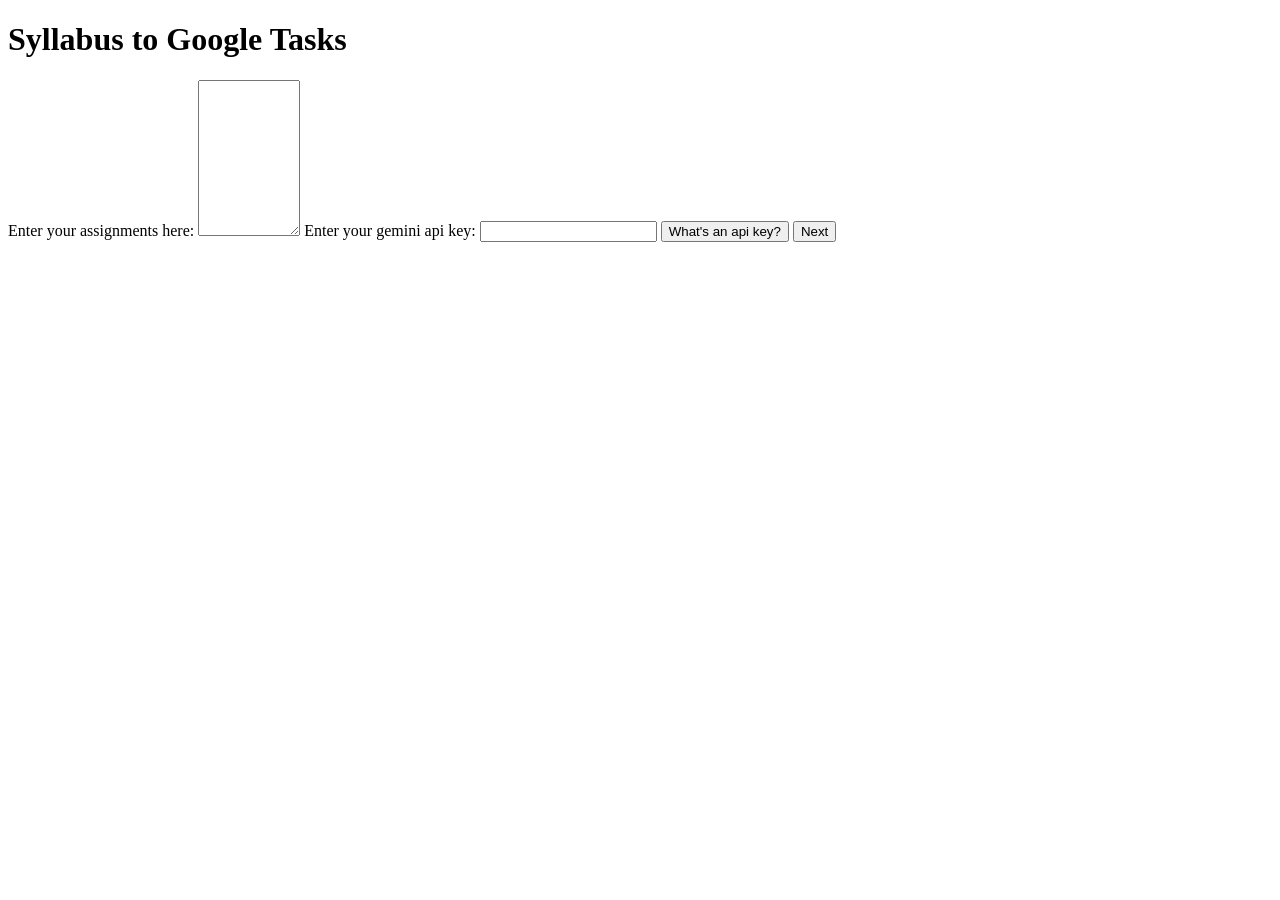
<file: index.html>
<!DOCTYPE html>
<html>
<head>
   <title> Syllabus to Google Tasks</title>
</head>
<body>
    <h1>Syllabus to Google Tasks</h1>
    <label for="syllabus">Enter your assignments here:</label>
    <textarea id = "syllabus" rows="10" cols="10"></textarea>
    <label for="apikey">Enter your gemini api key:</label>
    <input type="text" id="apikey" name = "apikey">

<button id="api-help-button" type="button">What's an api key?</button>

<p id="explanation" style="display: none;">Everyone has limited free gemini queries. Using your own 
 api key uses your own gemini model, ensuring everyone can use this program. Find it 
by googling "gemini get api key" and creating an api key on aistudio</p>

<button id="next-button" type="button">Next</button>

<script src="/static/dropdown.js"></script>
<script src="/static/goToConfirmation.js"></script>
</body>
</html>
</file>
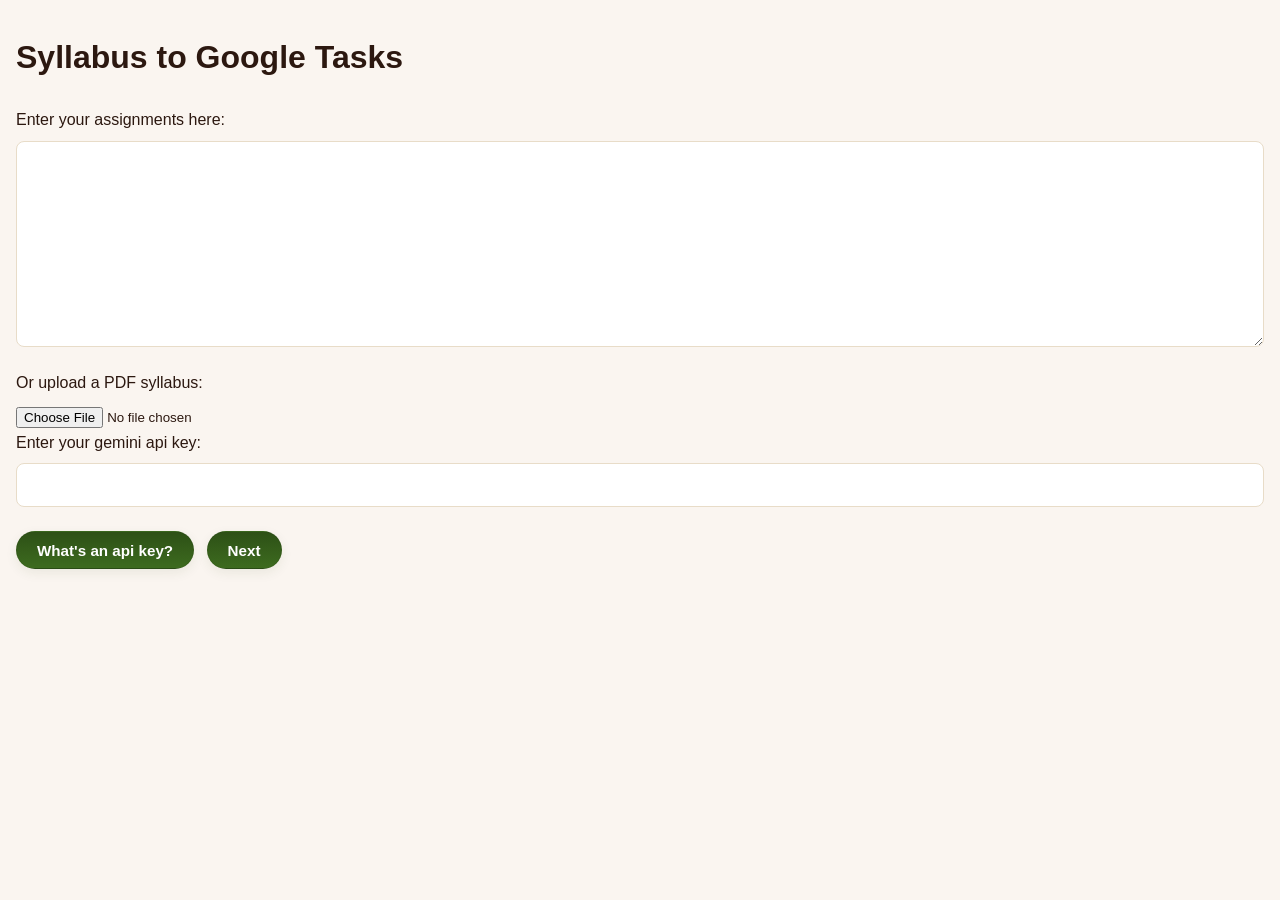
<file: templates/index.html>
<!DOCTYPE html>
<html lang = "en">
<head>
   <title> Syllabus to Google Tasks</title>
   <link rel="stylesheet" href="/static/css/style.css">
</head>
<body>
    <h1>Syllabus to Google Tasks</h1>
    <label for="syllabus">Enter your assignments here:</label>
    <textarea id = "syllabus" rows="10" cols="10"></textarea>
    <label for="syllabus-file">Or upload a PDF syllabus:</label>
    <input type="file" id="syllabus-file" accept="application/pdf">
    <label for="apikey">Enter your gemini api key:</label>
    <input type="text" id="apikey" name = "apikey">

<button id="api-help-button" type="button">What's an api key?</button>

<button id="next-button" type="button">Next</button>


<p id="explanation" style="display: none;" class="explanation">Using an api key uses a personal <strong>free</strong> version
of the AI model. You can get your api key <a href="https://aistudio.google.com/app/api-keys" target="_blank" rel="noopener noreferrer">here</a> by clicking "Create API Key". </p>



<script src="/static/js/dropdown.js"></script>
<script src="/static/js/goToReview.js"></script>
</body>
</html>
</file>
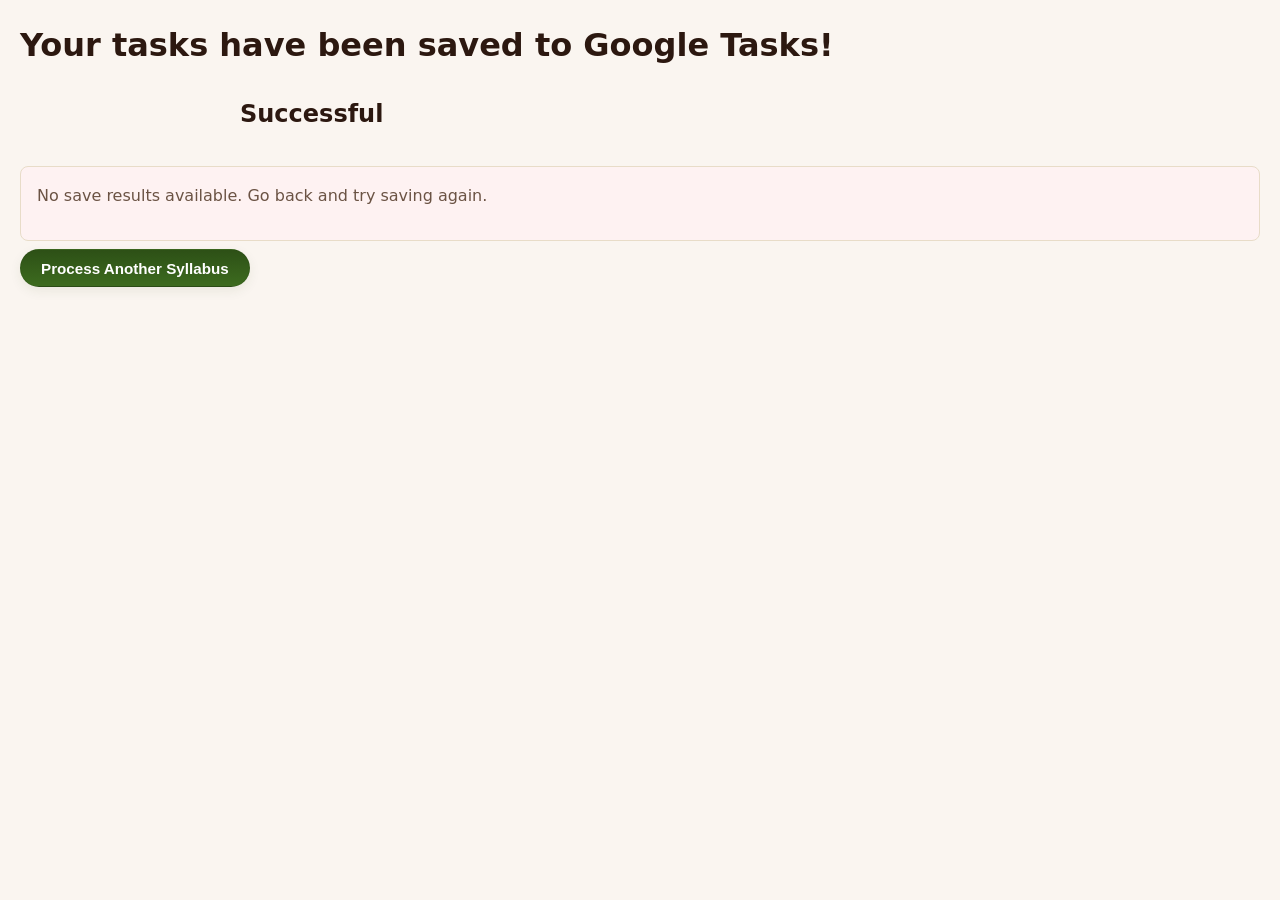
<file: templates/confirmation.html>
<!DOCTYPE html>
<html lang="en">
    <head>
        <title> Confirmation </title>
        <link rel="stylesheet" href="/static/css/style.css">
        <link rel="stylesheet" href="/static/css/confirmation.css">
    </head>
    <body>
        <h1> Your tasks have been saved to Google Tasks! </h1>

        <section id="success-section">
            <h2>Successful</h2>
            <ul id="success-list"></ul>
        </section>

        <section id="failed-section" style="display:none">
            <h2>Failed</h2>
            <ul id="failed-list"></ul>
        </section>

        <div id="no-results" style="display:none">
            <p>No save results available. Go back and try saving again.</p>
        </div>

        <script>
            const resultsRaw = sessionStorage.getItem('saveResults');
            const successList = document.getElementById('success-list');
            const failedList = document.getElementById('failed-list');
            const noResults = document.getElementById('no-results');

            if (!resultsRaw) {
                noResults.style.display = 'block';
            } else {
                try {
                    const results = JSON.parse(resultsRaw);
                    const created = results.created || [];
                    const failed = results.failed || [];

                    if (created.length === 0) {
                        const li = document.createElement('li');
                        li.textContent = 'No tasks were created.';
                        successList.appendChild(li);
                    } else {
                        created.forEach(item => {
                            const li = document.createElement('li');
                            // if the task object has a title or id, show useful text
                            li.textContent = item.title || item.id || JSON.stringify(item);
                            successList.appendChild(li);
                        });
                    }

                    if (failed.length > 0){
                        failedList.style.display = 'block';
                        failed.forEach(obj => {
                            const li = document.createElement('li');
                            // show title and error if present
                            const t = (obj.task && obj.task.title) ? obj.task.title : JSON.stringify(obj.task);
                            li.textContent = `${t} — ${obj.error || 'unknown error'}`;
                            failedList.appendChild(li);
                        });
                    }
                } catch (e) {
                    noResults.style.display = 'block';
                }
            }
        </script>
        
        <button id="home-button">Process Another Syllabus</button>
        <script>
            const homeButton = document.getElementById('home-button');
                homeButton.addEventListener('click', () => {
                    window.location.href = '/';
                });
        </script>
    </body>
</html>
</file>
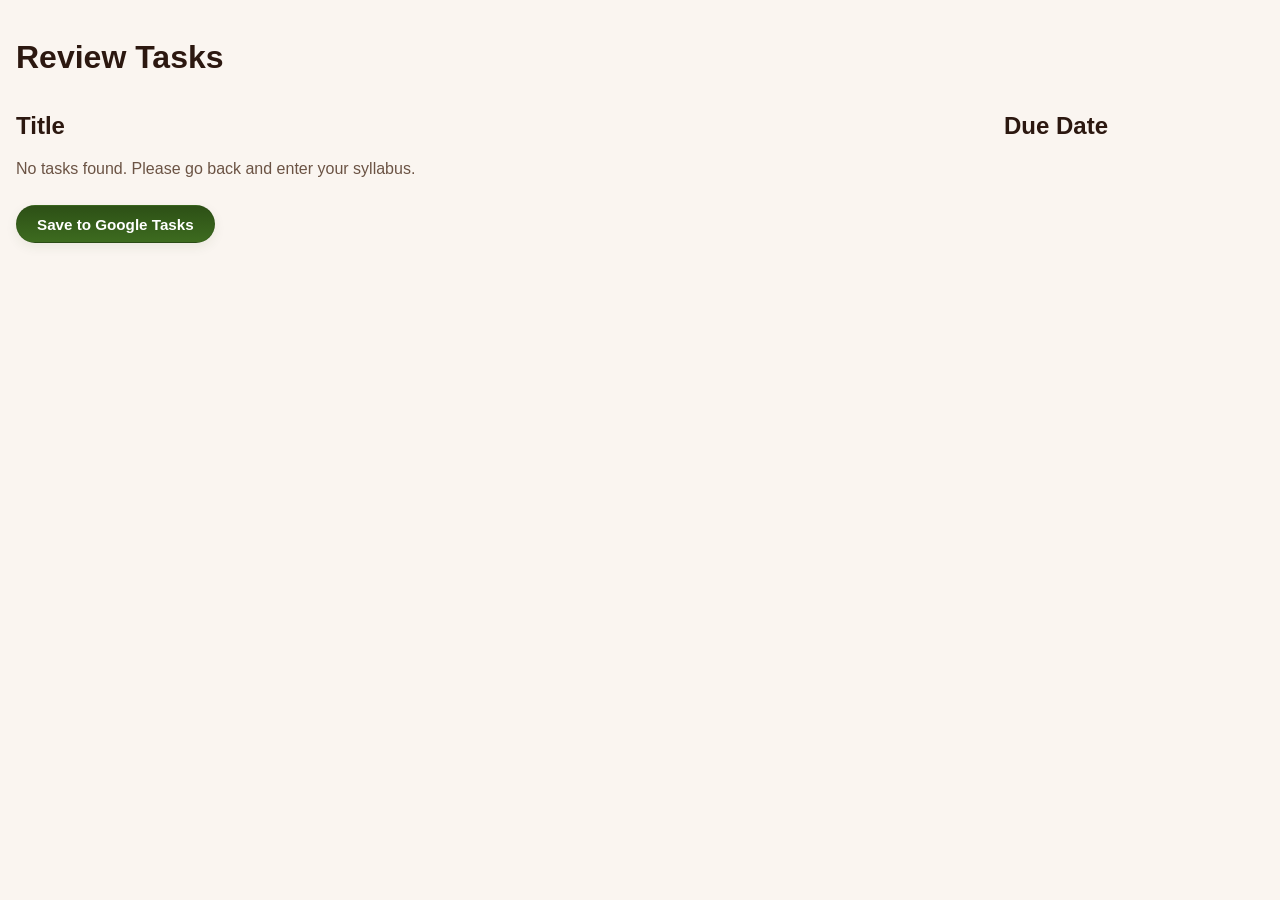
<file: templates/review.html>
<!DOCTYPE html>
<html lang = "en">
<head>
   <title> Review Tasks </title>
   <link rel="stylesheet" href="/static/css/style.css">
   <link rel="stylesheet" href="/static/css/review.css">
</head>
<body>
   <h1> Review Tasks</h1>
   <div class="header-row">
      <h2> Title </h2>
      <h2>Due Date </h2>
   </div>
   <div id = "task-list"></div>
   <script>
      const tasks = JSON.parse(sessionStorage.getItem('parsedTasks') || '[]');
      const taskList = document.getElementById('task-list');

      if (tasks.length === 0) {
         taskList.innerHTML = '<p>No tasks found. Please go back and enter your syllabus.</p>';
      } else {
         taskList.innerHTML = tasks.map((task, index) => `
            <div class="task-row">
               <input type = "text" id = "title-${index}" value = "${task.title || ''}" placeholder = "Task title" class="${!task.title ? 'missing-title' : ''}">
               <input type="datetime-local" id="due-${index}" value="${(task.due || '').slice(0,16)}" class="${!task.due ? 'missing-due' : ''}">
            </div>
         `).join('');
         
         // Add event listeners to remove red border when user fills in fields
         for (let i = 0; i < tasks.length; i++) {
            const titleInput = document.getElementById(`title-${i}`);
            const dueInput = document.getElementById(`due-${i}`);
            
            titleInput.addEventListener('input', (e) => {
               if (e.target.value) {
                  e.target.classList.remove('missing-title');
               } else {
                  e.target.classList.add('missing-title');
               }
            });
            
            dueInput.addEventListener('input', (e) => {
               if (e.target.value) {
                  e.target.classList.remove('missing-due');
               } else {
                  e.target.classList.add('missing-due');
               }
            });
         }
      }
   </script>
   <script src="/static/js/reviewHandler.js"></script>
   <button id="save-button">Save to Google Tasks</button>
</body>

</html>
</file>
<file: static/css/style.css>
* {
  margin: 0;
  padding: 0;
  box-sizing: border-box;
}

:root {
  --primary: #2d5016;
  --primary-dark: #1f3a0d;
  --primary-light: #3d6b1f;
  --success: #059669;
  --error: #dc2626;
  --text: #2c1810;
  --text-light: #6b5344;
  --bg: #faf5f0;
  --bg-accent: #f5ede0;
  --border: #e8dcc8;
  --accent: #c97546;
}

body {
  font-family: -apple-system, BlinkMacSystemFont, 'Segoe UI', Roboto, 'Helvetica Neue', Arial, sans-serif;
  color: var(--text);
  background-color: var(--bg);
  line-height: 1.6;
  padding: 2rem 1rem;
}

main, section {
  max-width: 800px;
  margin: 0 auto;
}

h1 {
  font-size: 2rem;
  margin-bottom: 1.5rem;
  font-weight: 600;
}

h2 {
  font-size: 1.5rem;
  margin-top: 1.5rem;
  margin-bottom: 1rem;
  font-weight: 600;
  color: var(--text);
}

h3 {
  font-size: 1rem;
  font-weight: 600;
  margin-bottom: 0.5rem;
}

label {
  display: block;
  margin-bottom: 0.5rem;
  font-weight: 500;
  color: var(--text);
}

textarea, input[type="text"], input[type="datetime-local"] {
  width: 100%;
  padding: 0.75rem;
  margin-bottom: 1rem;
  border: 1px solid var(--border);
  border-radius: 0.5rem;
  font-family: inherit;
  font-size: 1rem;
  transition: border-color 0.2s, box-shadow 0.2s;
}

textarea:focus, input:focus {
  outline: none;
  border-color: var(--primary);
  box-shadow: 0 0 0 3px rgba(45, 80, 22, 0.1);
}

textarea {
  resize: vertical;
  min-height: 150px;
}

button {
  padding: 0.6rem 1.25rem;
  margin-top: 0.5rem;
  margin-right: 0.5rem;
  margin-bottom: 0.5rem;
  background: linear-gradient(180deg, var(--primary) 0%, var(--primary-light) 100%);
  color: white;
  border: 1px solid rgba(0,0,0,0.06);
  border-radius: 999px;
  font-size: 0.95rem;
  font-weight: 600;
  cursor: pointer;
  box-shadow: 0 4px 12px rgba(45,80,22,0.08);
  transition: transform 120ms ease, box-shadow 120ms ease, opacity 120ms ease;
}

button:hover {
  transform: translateY(-3px);
  box-shadow: 0 10px 24px rgba(45,80,22,0.12);
  opacity: 0.98;
}

button:active {
  transform: translateY(0);
  box-shadow: 0 4px 12px rgba(45,80,22,0.08);
}

button:focus {
  outline: none;
  box-shadow: 0 0 0 6px rgba(45,80,22,0.10);
}

p {
  margin-bottom: 1rem;
  color: var(--text-light);
}

ul {
  margin-left: 1.5rem;
  margin-bottom: 1rem;
}

li {
  margin-bottom: 0.5rem;
}

a {
  color: var(--accent);
  text-decoration: none;
  font-weight: 500;
  transition: color 0.2s;
}

a:hover {
  color: var(--primary);
  text-decoration: underline;
}

section {
  margin-bottom: 2rem;
}

#no-results {
  padding: 1rem;
  background-color: #fef2f2;
  border: 1px solid var(--border);
  border-radius: 0.5rem;
  color: var(--error);
}

#success-list li {
  color: var(--success);
  font-weight: 500;
}

#failed-list li {
  color: var(--error);
  font-weight: 500;
}

.explanation {
  padding: 1rem;
  background-color: #f3f1ec;
  border-left: 4px solid var(--accent);
  border-radius: 0.25rem;
  margin-bottom: 1rem;
  font-size: 0.95rem;
}
</file>
<file: static/css/confirmation.css>
body { font-family: system-ui, -apple-system, sans-serif; padding: 20px; }
#success-section, #failed-section { margin-top: 20px; }
#success-list li { color: green; }
#failed-list li { color: red; }
</file>
<file: static/css/review.css>
.header-row,
.task-row {
   display: grid;
   grid-template-columns: 1fr 260px;
   gap: 20px;
   margin-bottom: 10px;
   align-items: center;
}

.task-row input {
   width: 100%;
   box-sizing: border-box;
}

.task-row input.missing-due,
.task-row input.missing-title {
   border: 2px solid red;
}

.header-row h2,
.header-row h3 {
   margin: 0;
   font-weight: 600;
}
</file>
